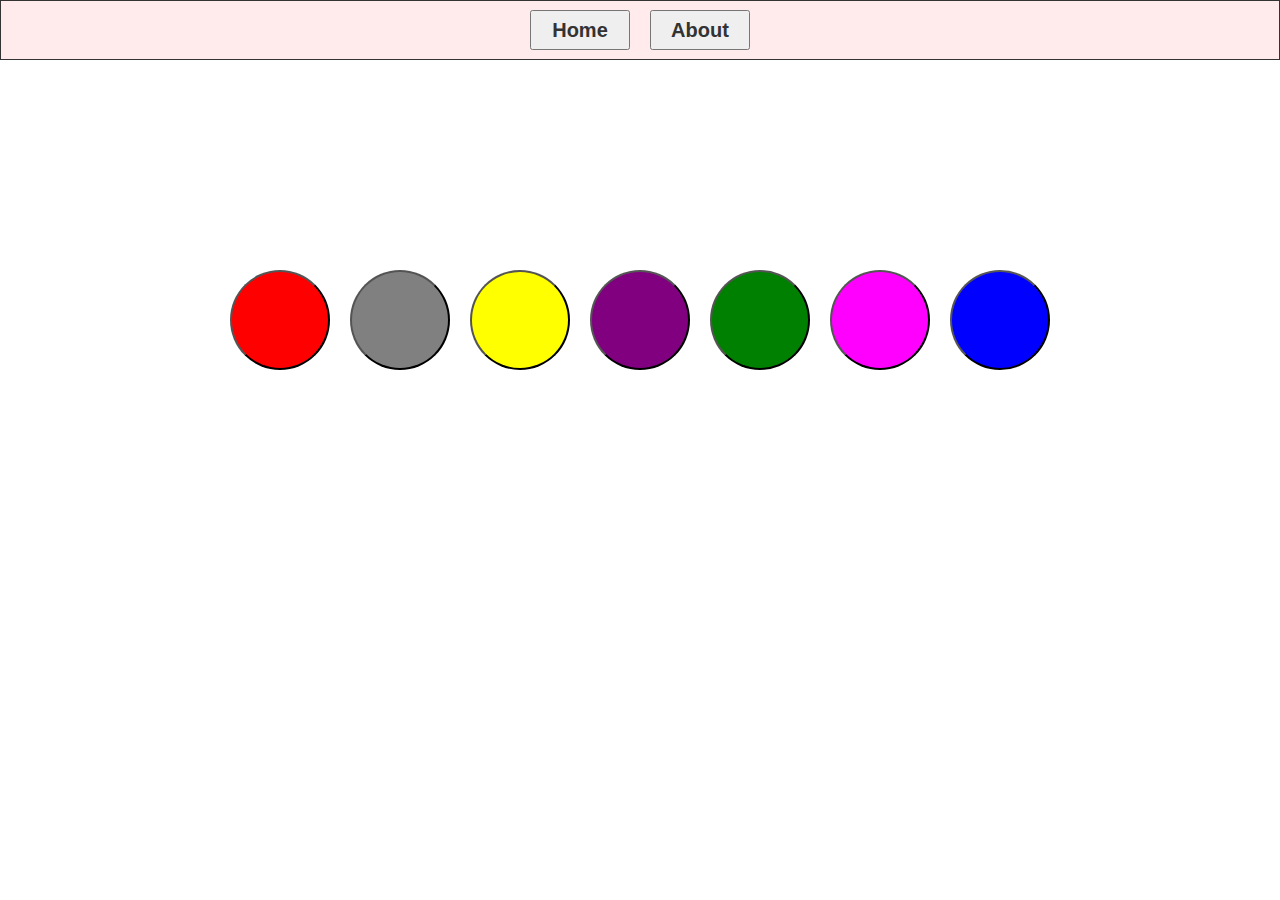
<file: bg-color-changer/index.html>
<!DOCTYPE html>
<html lang="en">
<head>
    <meta charset="UTF-8">
    <meta name="viewport" content="width=device-width, initial-scale=1.0">
    <title>Document</title>
    <link rel="stylesheet" href="styles.css">
</head>
<body>
    <div class="navbar">
        <button class="nav" target = "_blank">Home</button>
        <button class="nav" target = "_blank">About</button>
    </div>

    <div class="colors">
        <button id="red" class="button"></button>
        <button id="grey" class="button"></button>
        <button id="yellow" class="button"></button>
        <button id="purple" class="button"></button>
        <button id="green" class="button"></button>
        <button id="magenta" class="button"></button>
        <button id="blue" class="button"></button>
    </div>



    <script src="index.js"></script>
</body>
</html>
</file>
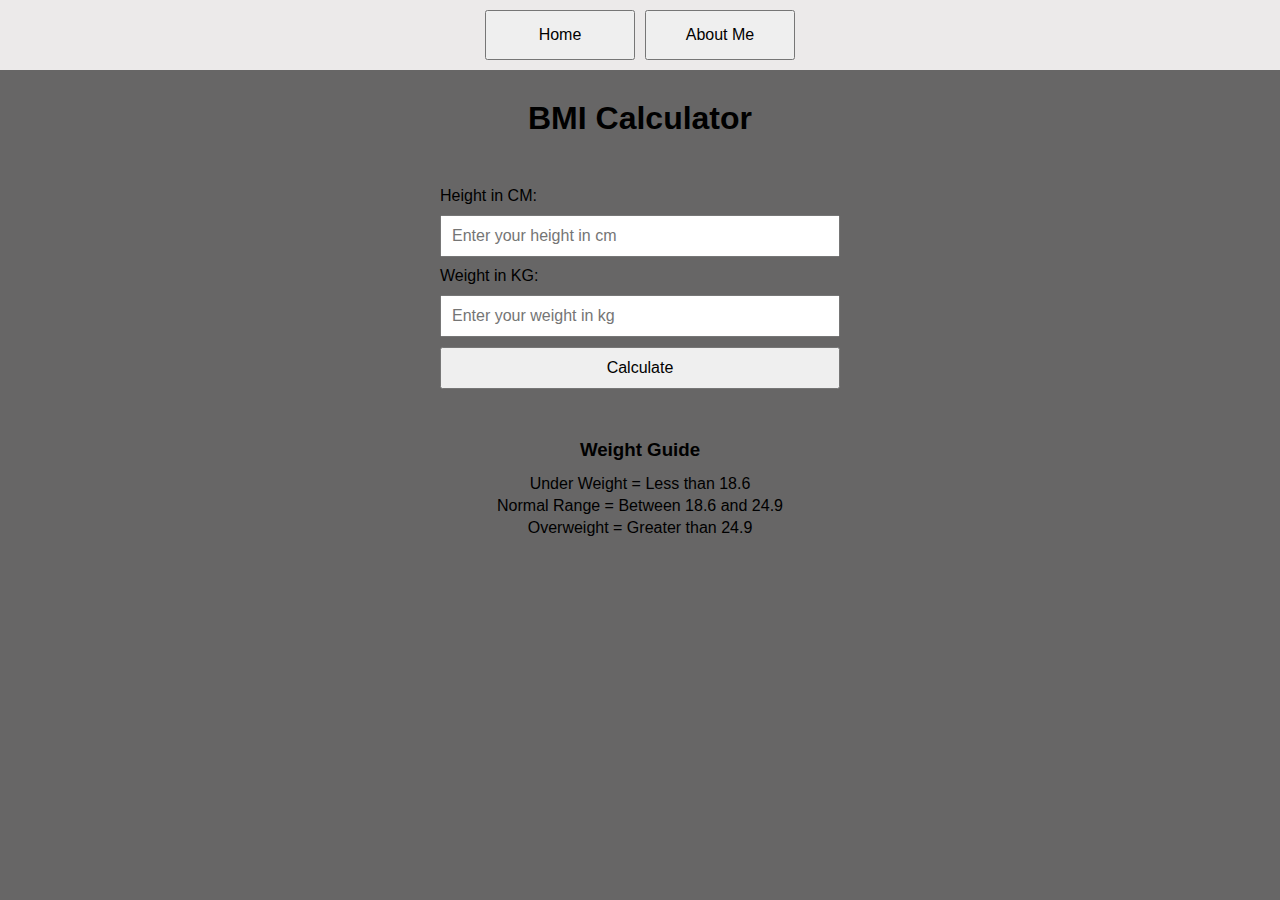
<file: BMI-calculator/index.html>
<!DOCTYPE html>
<html lang="en">
<head>
  <meta charset="UTF-8" />
  <meta name="viewport" content="width=device-width, initial-scale=1.0"/>
  <title>BMI Calculator</title>
  <link rel="stylesheet" href="styles.css" />
</head>
<body>
  <div class="navbar">
    <button class="nav">Home</button>
    <button class="nav">About Me</button>
  </div>

  <h1>BMI Calculator</h1>

  <div class="container">
    <form>
      <label>Height in CM: </label>  
      <input type="text" id="height" placeholder="Enter your height in cm"/>  
      <label>Weight in KG: </label>  
      <input type="text" id="weight" placeholder="Enter your weight in kg"/>  
      <button>Calculate</button>
    </form>
    
    <div id="results">
      <div id="bmi-output"></div>
      <div id="weight-guide">
        <h3>Weight Guide</h3>
        <p>Under Weight = Less than 18.6</p>
        <p>Normal Range = Between 18.6 and 24.9</p>
        <p>Overweight = Greater than 24.9</p>                
      </div>
    </div>
  </div>

  <script src="index.js"></script>
</body>
</html>
</file>
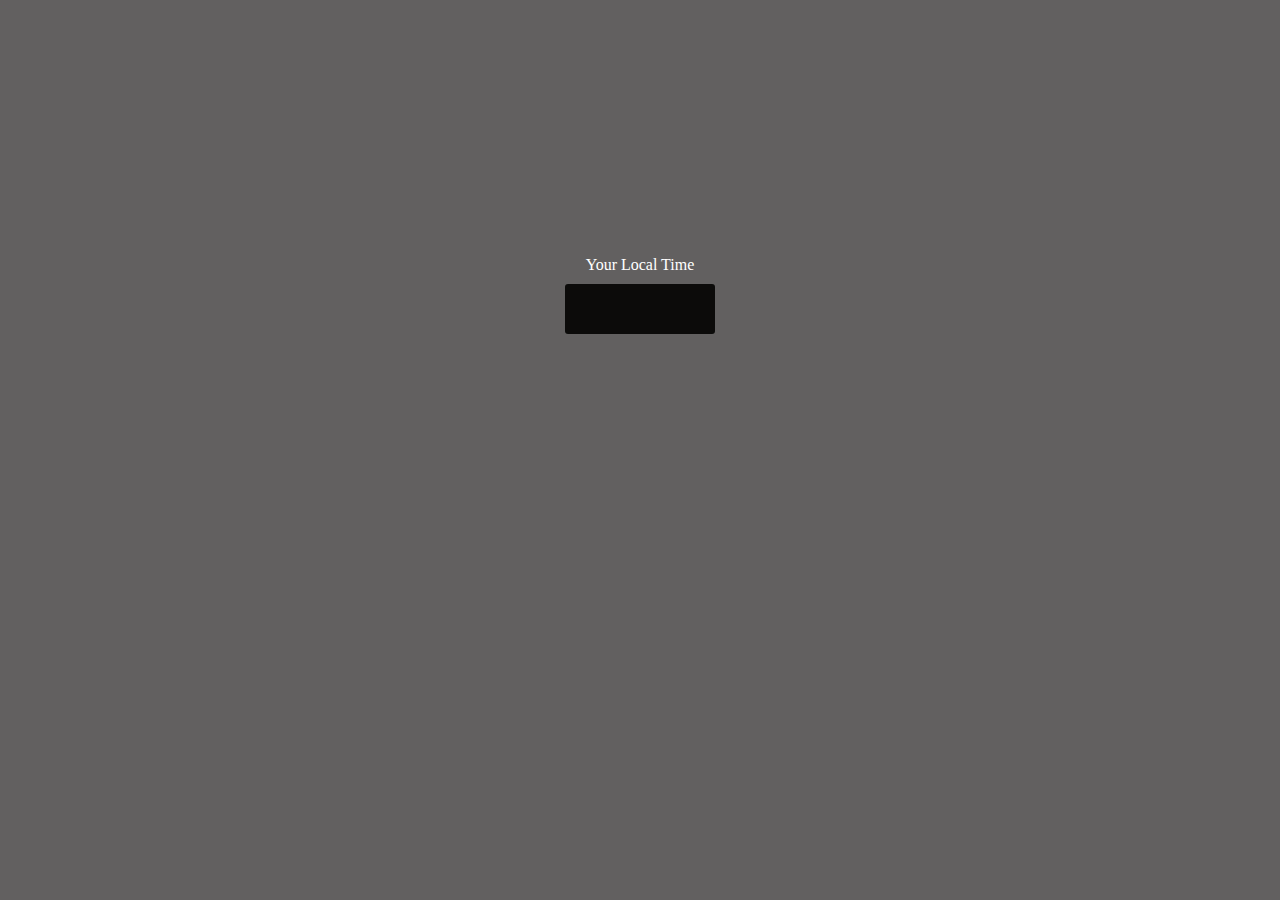
<file: digital-clock/index.html>
<!DOCTYPE html>
<html lang="en">
<head>
    <meta charset="UTF-8">
    <meta name="viewport" content="width=device-width, initial-scale=1.0">
    <title>Document</title>
    <link rel="stylesheet" href="styles.css">
</head>
<body>
    <div id="center">
        <div id="banner"><span>Your Local Time</span></div>
        <div id="clock"></div>
    </div>
<script src="index.js"></script>
</body>
</html>
</file>
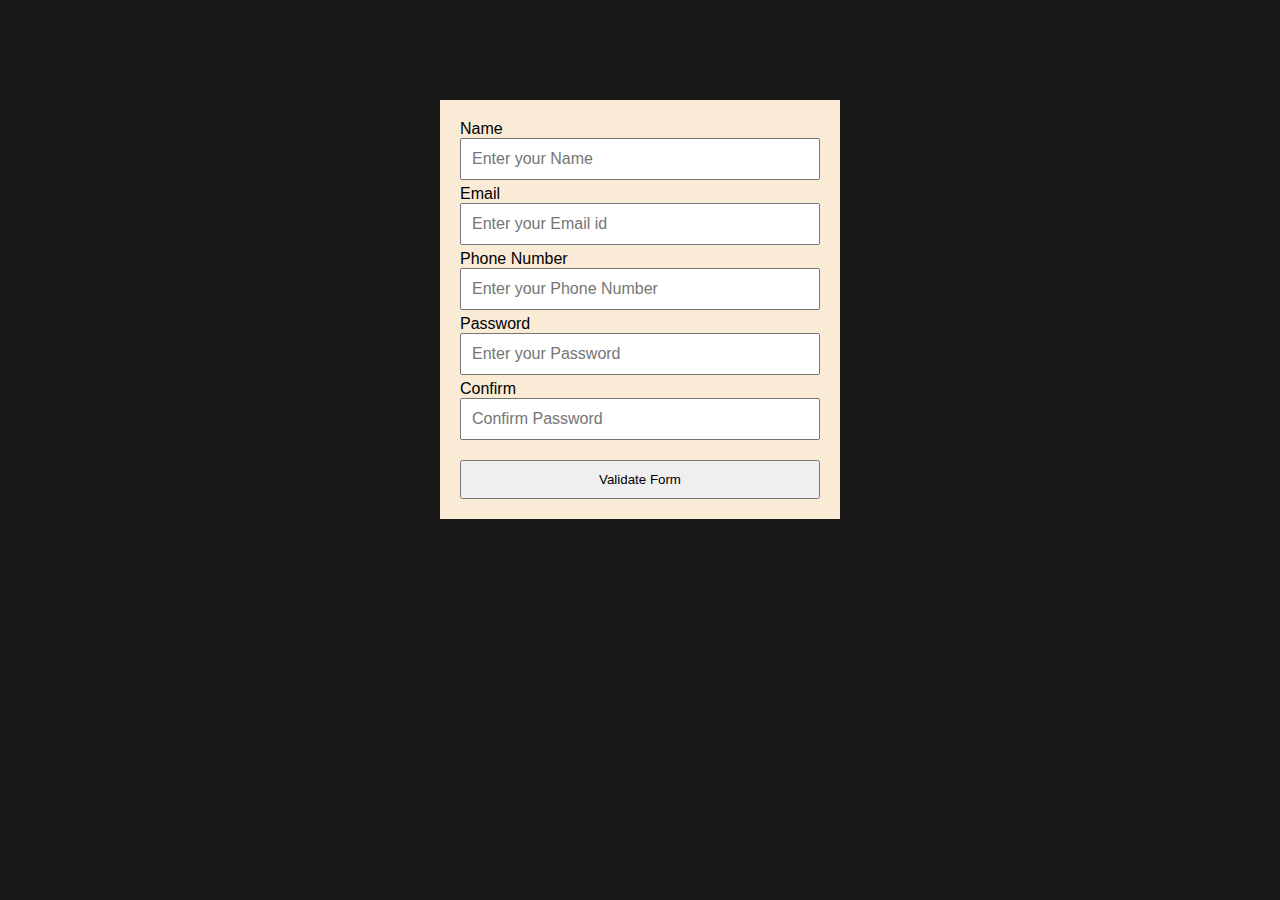
<file: form-validator/index.html>
<!DOCTYPE html>
<html lang="en">
<head>
  <meta charset="UTF-8" />
  <meta name="viewport" content="width=device-width, initial-scale=1.0"/>
  <title>Form Validator</title>
  <link rel="stylesheet" href="styles.css" />
</head>
<body>
  <div class="container">
    <form id="form">
      <div class="form-group">
        <label>Name</label>
        <input type="text" id="name" class="box" placeholder="Enter your Name" />
        <small></small>
      </div>

      <div class="form-group">
        <label>Email</label>
        <input type="text" id="email" class="box" placeholder="Enter your Email id" />
        <small></small>
      </div>

      <div class="form-group">
        <label>Phone Number</label>
        <input type="text" id="phone" class="box" placeholder="Enter your Phone Number" />
        <small></small>
      </div>

      <div class="form-group">
        <label>Password</label>
        <input type="password" id="password" class="box" placeholder="Enter your Password" />
        <small></small>
      </div>

      <div class="form-group">
        <label>Confirm</label>
        <input type="password" id="confirm" class="box" placeholder="Confirm Password" />
        <small></small>
      </div>

      <button id="button" type="submit">Validate Form</button>
    </form>
    <p id="success-message" style="display: none; color: green; margin-top: 15px;">
  ✅ Form submitted successfully!
</p>
  </div>

  <script src="index.js"></script>
</body>
</html>
</file>
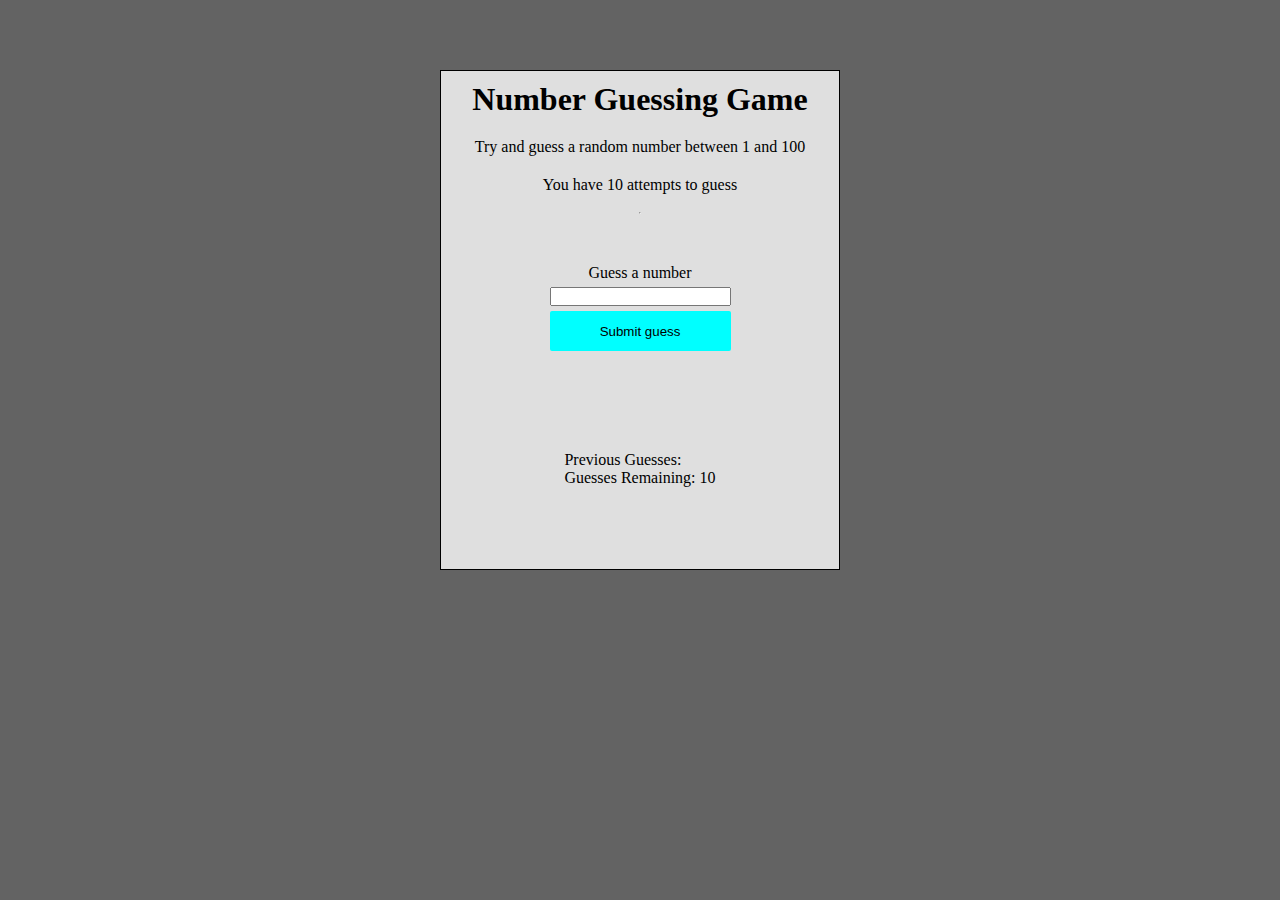
<file: guess-a-number/index.html>
<!DOCTYPE html>
<html lang="en">
<head>
    <meta charset="UTF-8">
    <meta name="viewport" content="width=device-width, initial-scale=1.0">
    <title>Document</title>
    <link rel="stylesheet" href="styles.css">
</head>
<body>
    <div class="container">
    <div id="wrapper">
        <h1>Number Guessing Game</h1>
        <p>Try and guess a random number between 1 and 100</p>
        <p>You have 10 attempts to guess</p>
    </div>

    <br>
    <hr>

    <form  class="form">
        <label for="guessField" id="guess">Guess a number</label>
        <input type="text" id="guessField" class="guessField">
        <input type="submit" id="subt" value="Submit guess" class="guessSubmit">
    </form>

    <div class="resultParas">
        <p>Previous Guesses: <span class="guesses"></span></p>
        <p>Guesses Remaining: <span class="lastResult">10</span></p>
        <p class="loworhi"></p>
    </div>
    </div>
    

    <script src="index.js"></script>
</body>
</html>
</file>
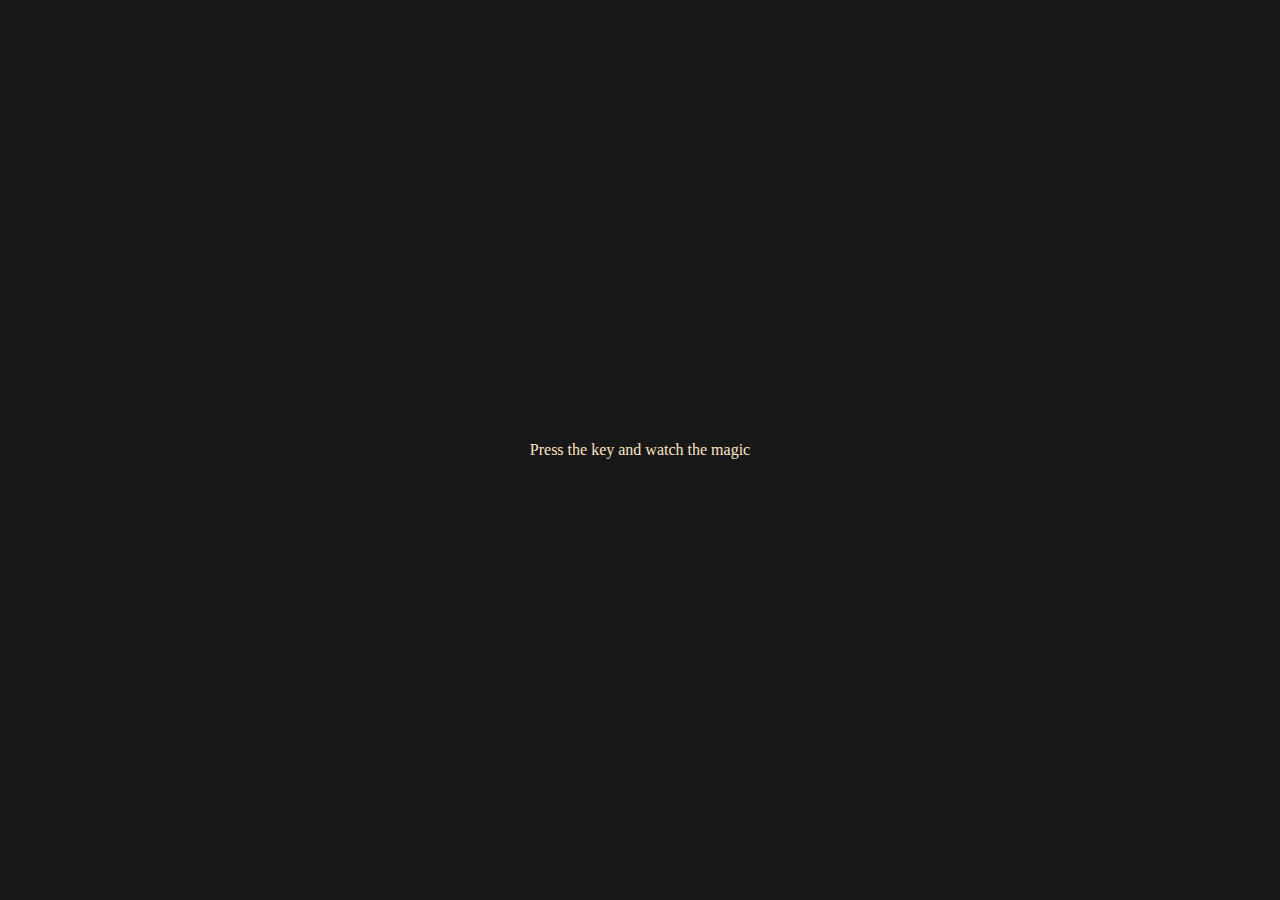
<file: key-printer/index.html>
<!DOCTYPE html>
<html lang="en">
<head>
    <meta charset="UTF-8">
    <meta name="viewport" content="width=device-width, initial-scale=1.0">
    <title>Document</title>
    <link rel="stylesheet" href="styles.css">
</head>
<body>
    <div id="insert">
        <div class="key">Press the key and watch the magic</div>
    </div>

    <script src="index.js"></script>
</body>
</html>
</file>
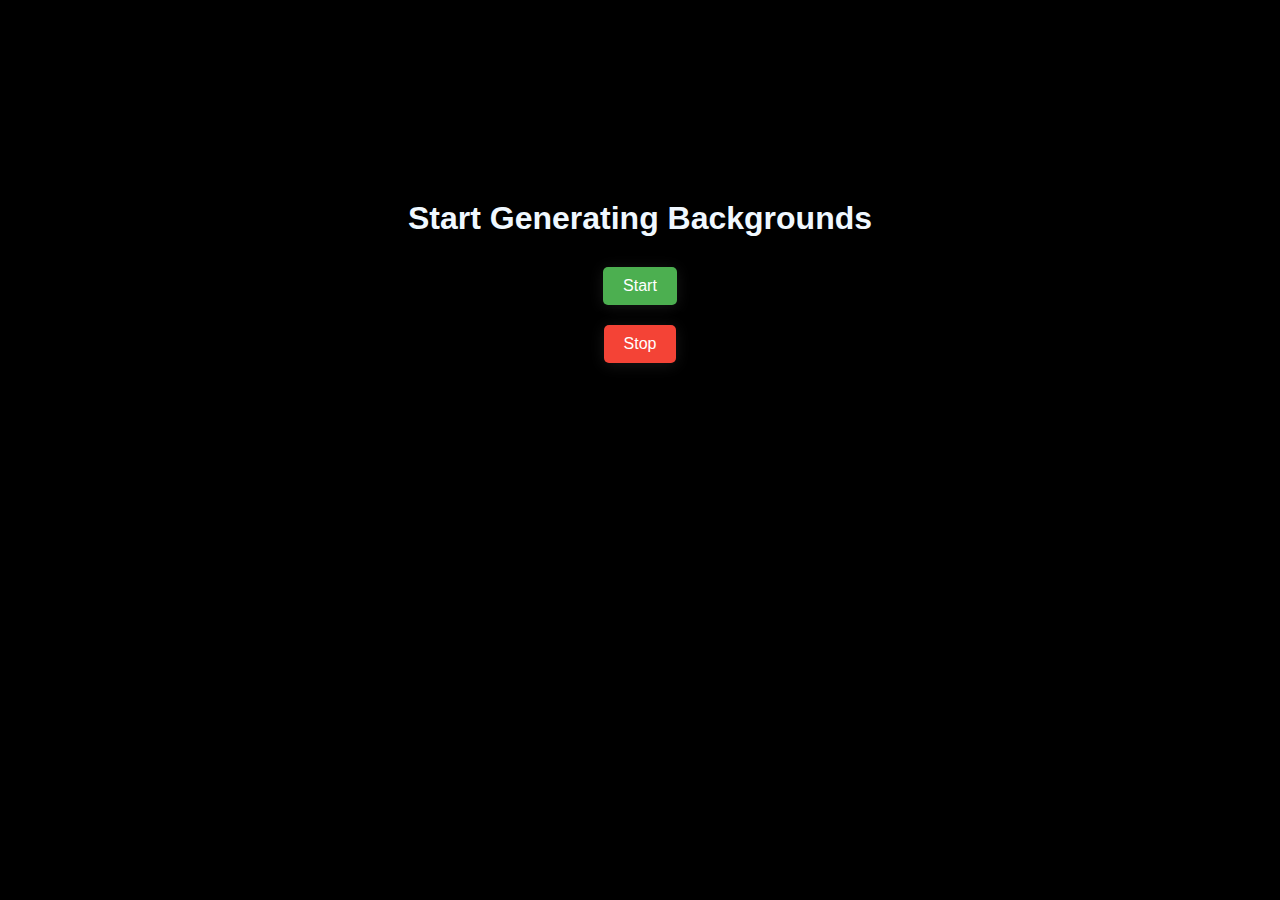
<file: unlimited-random-bg/index.html>
<!DOCTYPE html>
<html lang="en">
<head>
    <meta charset="UTF-8">
    <meta name="viewport" content="width=device-width, initial-scale=1.0">
    <title>Document</title>
    <link rel="stylesheet" href="styles.css">
</head>
<body>
    <h1>Start Generating Backgrounds</h1>
    <button id="start">Start</button>
    <button id="stop">Stop</button>
    <script src="index.js"></script>
</body>
</html>
</file>
<file: bg-color-changer/styles.css>
* {
    margin: 0;
    padding: 0;
    box-sizing: border-box;
}


body {
    .navbar {
    display: flex;
    gap: 20px;
    justify-content: center;
    align-items: center;
    height: 60px;
    background-color: #ffebeb;
    border: #333 .5px solid;
}

.nav {
    width: 100px;
    font-size: 20px;
    font-weight: bold;
    color: #333;
    height: 40px;
}

.colors {
    display: flex;
    justify-content: center;
    align-items: center;
    margin-top: 200px;
    flex-wrap: wrap;
}

.button {
    width: 100px;
    height: 100px;
    margin: 10px;
    border-radius: 50%;
    cursor: pointer;
}

#red {
    background-color: red;
}

#yellow {
    background-color: yellow;
}

#grey {
    background-color: grey;
}

#purple {
    background-color: purple;
}
#green {
    background-color: green;
}
#magenta {
    background-color: magenta;
}
#blue {
    background-color: blue;
}
}
</file>
<file: BMI-calculator/styles.css>
* {
  margin: 0;
  padding: 0;
  box-sizing: border-box;
}

body {
  font-family: Arial, sans-serif;
  background-color: #f4f4f4;
  overflow-x: hidden;
  background-color: rgb(103, 102, 102);
}

.navbar {
  display: flex;
  justify-content: center;
  gap: 10px;
  background-color: #eceaea;
  padding: 10px;
  flex-wrap: wrap;
}

.nav {
  height: 50px;
  width: 150px;
}

h1 {
  text-align: center;
  margin: 30px 0;
}

.container {
  display: flex;
  flex-direction: column;
  align-items: center;
  padding: 20px;
}

form {
  display: flex;
  flex-direction: column;
  gap: 10px;
  width: 100%;
  max-width: 400px;
}

input, button {
  width: 100%;
  padding: 10px;
  font-size: 16px;
  box-sizing: border-box;
}

#results {
  max-width: 600px;
  margin: 30px auto;
  padding: 20px;
  text-align: center;
  border-radius: 8px;
}

#bmi-output h2 {
  margin-bottom: 20px;
}

#weight-guide h3 {
  margin-bottom: 14px;
}

#weight-guide p {
  margin-bottom: 4px;
}

@media (max-width: 600px) {
  .navbar {
    flex-direction: column;
    align-items: center;
  }

  .nav {
    width: 100%;
  }

  .container {
    padding: 10px;
  }

  #weight-guide {
    font-size: 14px;
  }
}
</file>
<file: digital-clock/styles.css>
* {
    background-color: rgb(98, 96, 96);
}

#center {
    display: flex;
    flex-direction: column;
    justify-content: center;
    align-items: center;
    height: 400px;
    margin-top: 100px;
    color: white;
}

#clock {
    display: flex;
    justify-content: center;
    align-items: center;
    width: 150px;
    height: 50px;
    background-color: rgb(12, 11, 10);
    margin: 10px;
    border-radius: 3px;
}
</file>
<file: form-validator/styles.css>
* {
    margin: 0;
    padding: 0;
    box-sizing: border-box;
}

body {
    font-family: Arial, sans-serif;
    background-color: #181818;
    display: flex;
    color: aliceblue;
    flex-direction: column;
    align-items: center;
    justify-content: center;
    overflow: hidden;
}

.container {
    display: flex;
    flex-direction: column;
    align-items: center;
    padding: 20px;
    margin-top: 100px;
    width: 400px;
    background-color: antiquewhite;
    color: #000;
}

form {
    display: flex;
    flex-direction: column;
    gap: 5px;
    width: 100%;
    max-width: 400px;
    /* background-color: aqua; */
}

input{
    width: 100%;
    padding: 10px;
    font-size: 16px;
    box-sizing: border-box;
}

#button {
    padding: 10px;
    margin-top: 15px;
}
</file>
<file: guess-a-number/styles.css>
* {
    margin: 0;
    padding: 0;
    box-sizing: border-box;
}

body {
    display: flex;
    justify-content: center;
    align-items: center;
    overflow-x: hidden;
    background-color: rgb(99, 99, 99);
}
.container {
    display: flex;
    flex-direction: column;
    /* justify-content: center; */
    align-items: center;
    height: 500px;
    width: 400px;
    border: 1px solid black;
    background-color: rgb(223, 223, 223);
    margin-top: 70px;
}

#wrapper {
    display: flex;
    flex-direction: column;
    gap: 20px;
    align-items: center;
    justify-content: center;
    margin-top: 10px;

}

.form {
    display: flex;
    flex-direction: column;
    gap: 5px;
    text-align: center;
    margin-top: 50px;
    margin-bottom: 100px;
    /* background-color: aqua; */

}

.guessSubmit {
    background-color: aqua;
    border: none;
    border-radius: 2px;
    height: 40px;
}
.resultParas {
    margin-bottom: 200px;
}


.guesses {
    background-color: antiquewhite;
}
</file>
<file: key-printer/styles.css>
* {
    margin: 0;
    padding: 0;
    box-sizing: border-box;
}

#insert {
    display: flex;
    flex-direction: column;
    align-items: center;
    justify-content: center;
    height: 100vh;
    background-color: #181818;
    color: bisque;
}

.key-table {
    width: 80%;
    max-width: 800px;
    margin: 20px auto;
    border-collapse: collapse;
}

.key-table th, .key-table td {
    padding: 10px;
    text-align: center;
    border: 1px solid #ccc;
}
</file>
<file: unlimited-random-bg/styles.css>
* {
    box-sizing: border-box;
    margin: 0;
    padding: 0;
}

body {
    font-family: Arial, sans-serif;
    background-color: #181818;
    display: flex;
    color: aliceblue;
    flex-direction: column;
    align-items: center;
    justify-content: center;
    overflow: hidden;
}

h1 {
    margin-bottom: 20px;
    margin-top: 200px;
}

button {
    padding: 10px 20px;
    margin: 10px;
    font-size: 16px;
    border: none;
    border-radius: 5px;
    cursor: pointer;
    box-shadow: #181818 0px 2px 15px;
}

button#start {
    background-color: #4CAF50;
    color: white;
}

button#stop {
    background-color: #f44336;
    color: white;
}
</file>
